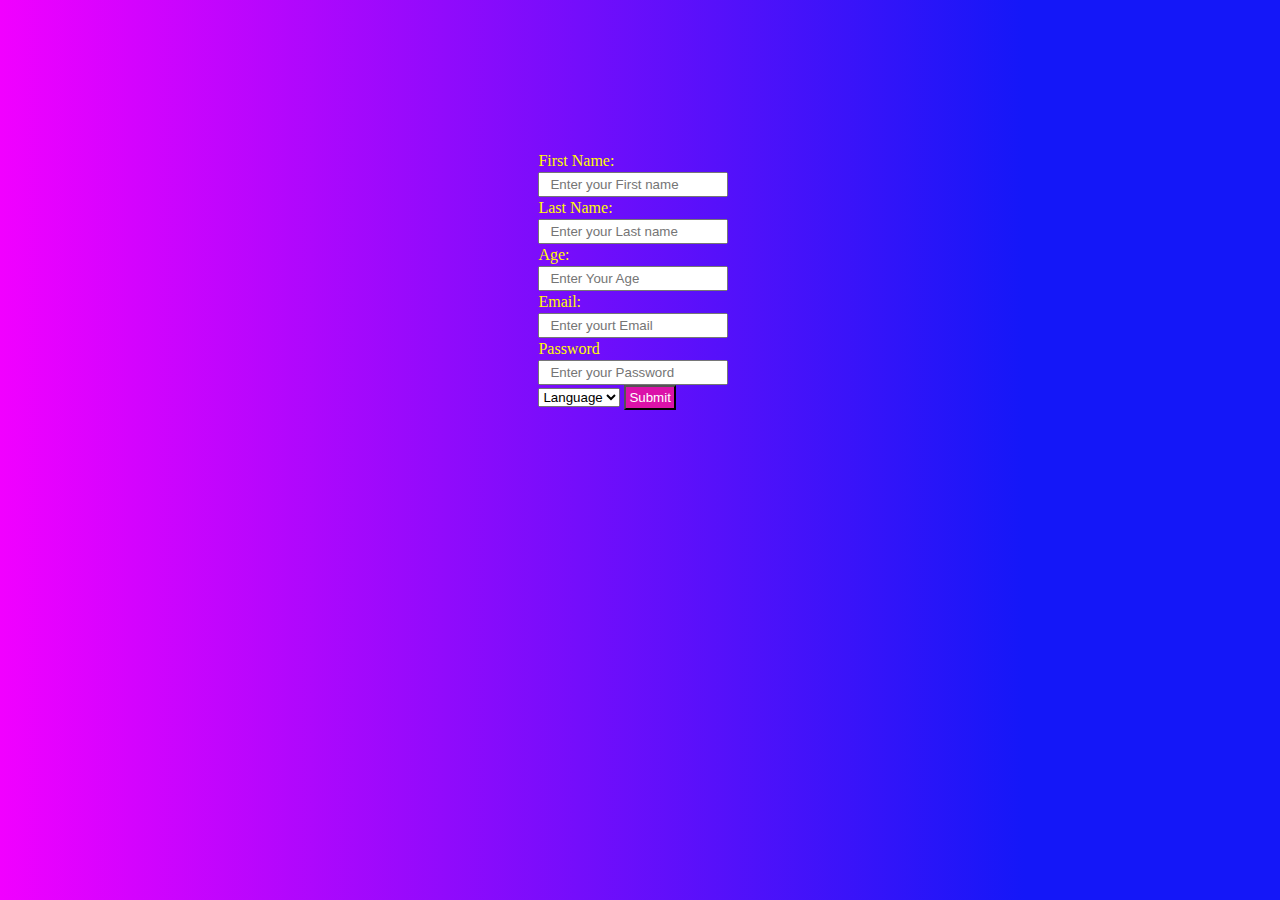
<file: day 4/index.html>
<html>
    <head>
      <title>Registration Form</title>
       <link rel="stylesheet" href="style.css">
    </head>
    <body>
    
    
    
<form>
<label>First Name:</label>
<input type="text" placeholder="Enter your First name">

<label> Last Name:</label>
<input type="text" placeholder="Enter your Last name">

<label> Age:</label>
<input type="Number" placeholder="Enter Your Age">

<label> Email:</label>
<input type="Email" placeholder="Enter yourt Email">

<label>Password</label>
<input type="password" placeholder="Enter your Password">


 <select>
<label>Language:</label>
<option>Language</option>
<option>English</option>
<option>Tamil</option>
<option>Hindi</option>

 </select>
 

<button>Submit</button>



</form>

    

</body>


</html>
</file>
<file: day 4/style.css>
*
{
    margin: 0;
    padding: 0;
}

body
{

display: flex;
flex-direction: column;
justify-content: center;
align-items: center;
margin-left: 5%;
margin-top: 150px;
background: linear-gradient(90deg,#f100ff 0%, #1417f8 80%); 
padding-right: 30px;

}






form
{

width: 20%;
height: 80vh;
}
 
label
{
display: block;
color: rgb(255, 251, 0);
}

input{
    height: 25px;
    width: 80%;
    padding-left: 10px;
}


label,input{
    line-height: 22px;
}


button{
    background-color: #db12a9;
    color: white;
    padding: 3;

}
</file>
